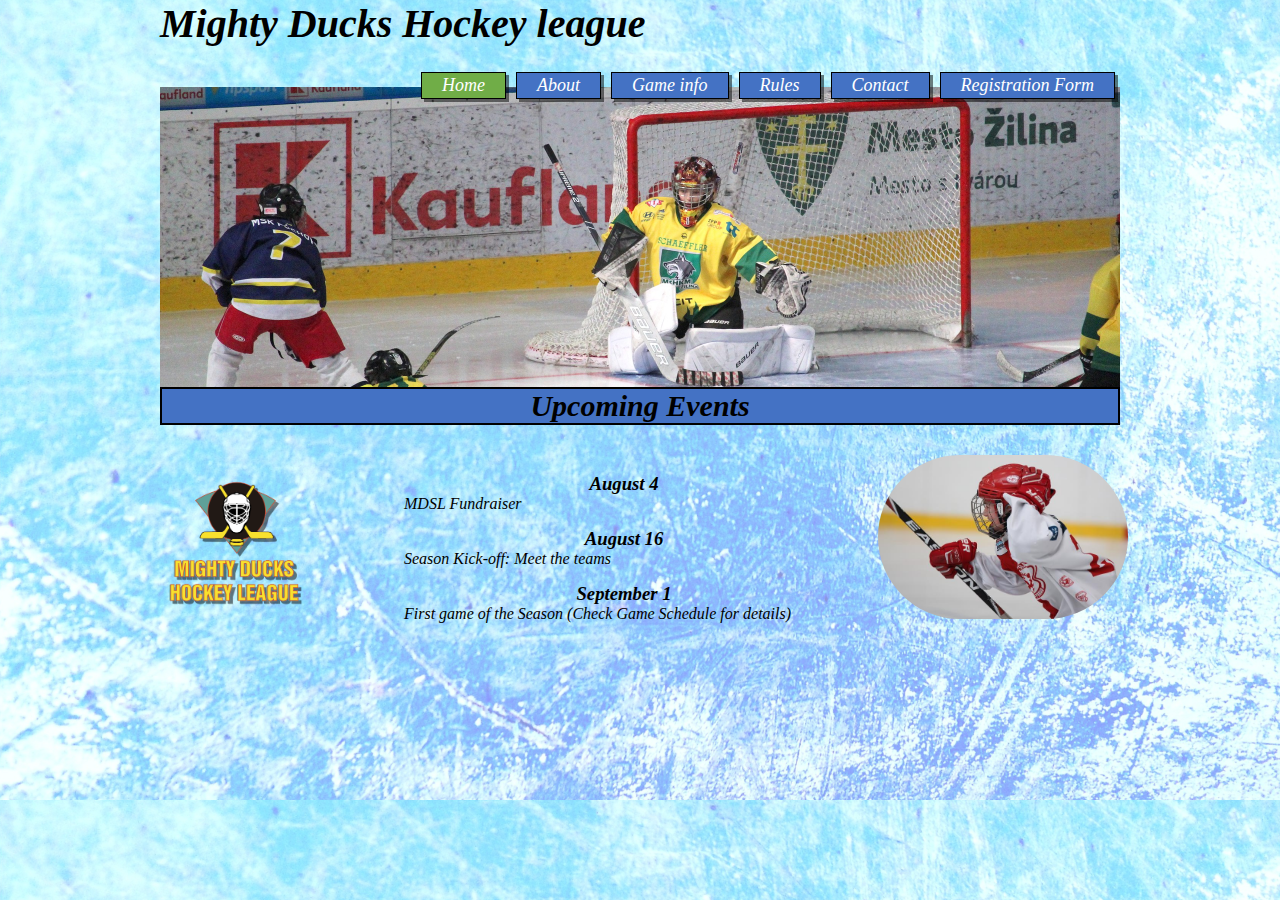
<file: index.html>
<!DOCTYPE html>
<html lang="en">
  <head>
    <link rel="icon" type="image/x-ico" href="./img/favicon.ico" />
    <link rel="stylesheet" type="text/css" href="./style.css" />
    <meta charset="UTF-8" />
    <meta http-equiv="X-UA-Compatible" content="IE=edge" />
    <meta name="viewport" content="width=device-width, initial-scale=1.0" />
    <title>Home</title>
  </head>
  <body>
    <header>
      <h1 class="tit">Mighty Ducks Hockey league</h1>

      <div class="banner">
        <nav>
          <a class="verde" href="#">Home</a>
          <a class="azul" href="./about.html">About</a>
          <a class="azul" href="./game_info.html">Game info</a>
          <a class="azul" href="./rules.html">Rules</a>
          <a class="azul" href="./contact.html">Contact</a>
          <a class="azul" href="./registration_form.html">Registration Form</a>
        </nav>
      </div>
      <h2 class="tit-h2">Upcoming Events</h2>
    </header>

    <main>
      <section>
        <div class="cont-logo-fecha">
          <img
            class="logo"
            src="./img/Logo_Mighty_ducks-01.png"
            alt="logo"
            width="150"
          />

          <div class="fechas">
            <h3>August 4</h3>
            <p>MDSL Fundraiser</p>

            <h3>August 16</h3>
            <p>Season Kick-off: Meet the teams</p>

            <h3>September 1</h3>
            <p>First game of the Season (Check Game Schedule for details)</p>
          </div>
          <img class="img-hockey" src="img\hockey_1.jpg" alt="" />
        </div>
      </section>
    </main>
  </body>
</html>
</file>
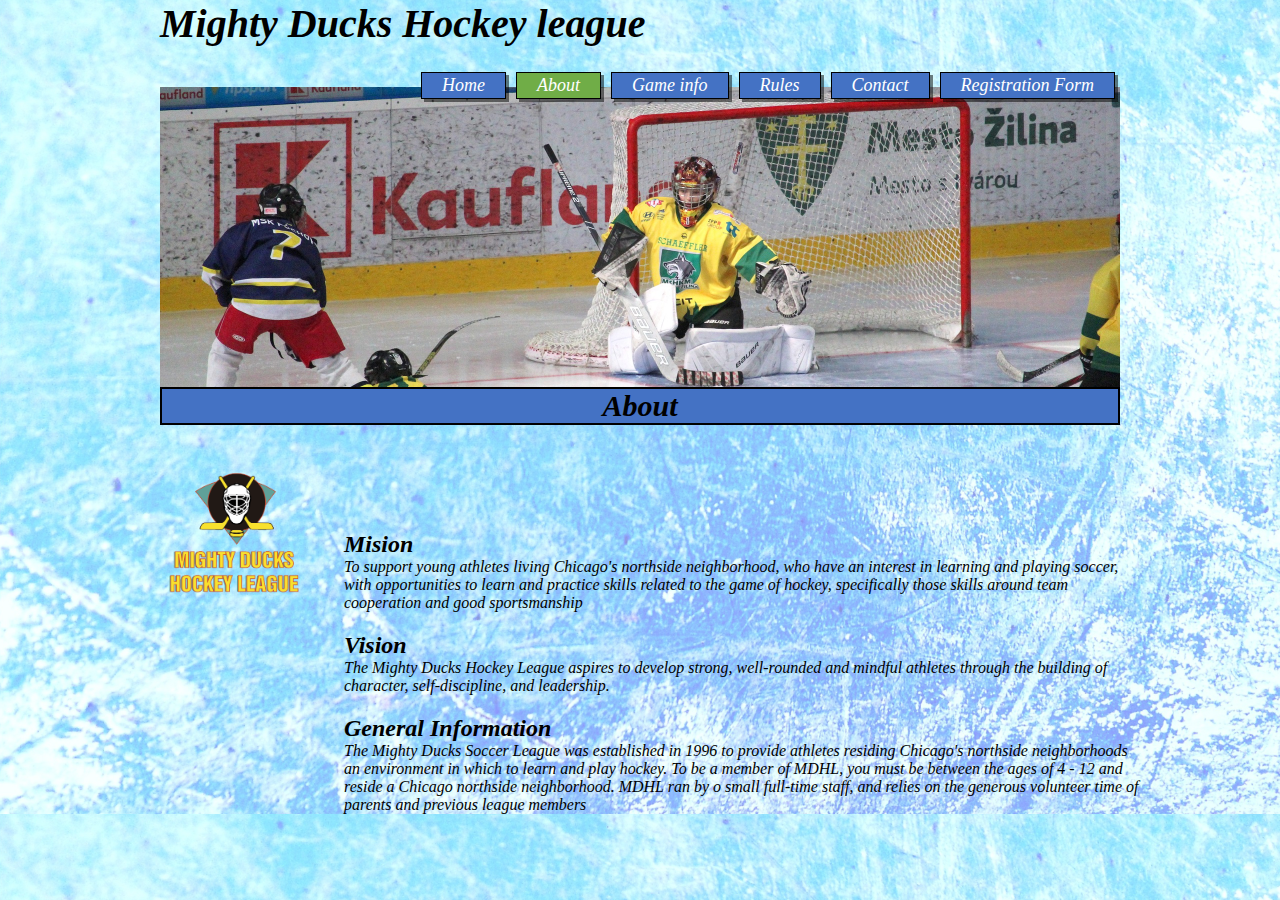
<file: about.html>
<!DOCTYPE html>
<html lang="en">
  <head>
    <meta charset="UTF-8" />
    <meta http-equiv="X-UA-Compatible" content="IE=edge" />
    <meta name="viewport" content="width=device-width, initial-scale=1.0" />
    <link rel="icon" type="image/x-ico" href="./img/favicon.ico" />
    <link rel="stylesheet" type="text/css" href="./style.css" />
    <title>About</title>
  </head>
  <body>
    <header>
      <h1 class="tit">Mighty Ducks Hockey league</h1>
      <div class="banner">
        <nav>
          <a class="azul" href="./index.html">Home</a>
          <a class="verde" href="./about.html">About</a>
          <a class="azul" href="./game_info.html">Game info</a>
          <a class="azul" href="./rules.html">Rules</a>
          <a class="azul" href="./contact.html">Contact</a>
          <a class="azul" href="./registration_form.html">Registration Form</a>
        </nav>
      </div>
      <h2 class="tit-h2">About</h2>
    </header>

    <main>
      <section class="sec-about">
        <img
          class="logo-about"
          src="./img/Logo_Mighty_ducks-01.png"
          alt="logo"
          width="150"
        />
        <div class="container">
          <div class="cont-mision">
            <h2>Mision</h2>
            <p>
              To support young athletes living Chicago's northside neighborhood,
              who have an interest in learning and playing soccer, with
              opportunities to learn and practice skills related to the game of
              hockey, specifically those skills around team cooperation and good
              sportsmanship
            </p>
          </div>
          <div class="cont-vision">
            <h2>Vision</h2>
            <p>
              The Mighty Ducks Hockey League aspires to develop strong,
              well-rounded and mindful athletes through the building of
              character, self-discipline, and leadership.
            </p>
          </div>
          <div class="cont-info">
            <h2>General Information</h2>
            <p>
              The Mighty Ducks Soccer League was established in 1996 to provide
              athletes residing Chicago's northside neighborhoods an environment
              in which to learn and play hockey. To be a member of MDHL, you
              must be between the ages of 4 - 12 and reside a Chicago northside
              neighborhood. MDHL ran by o small full-time staff, and relies on
              the generous volunteer time of parents and previous league members
            </p>
          </div>
        </div>
      </section>
    </main>
  </body>
</html>
</file>
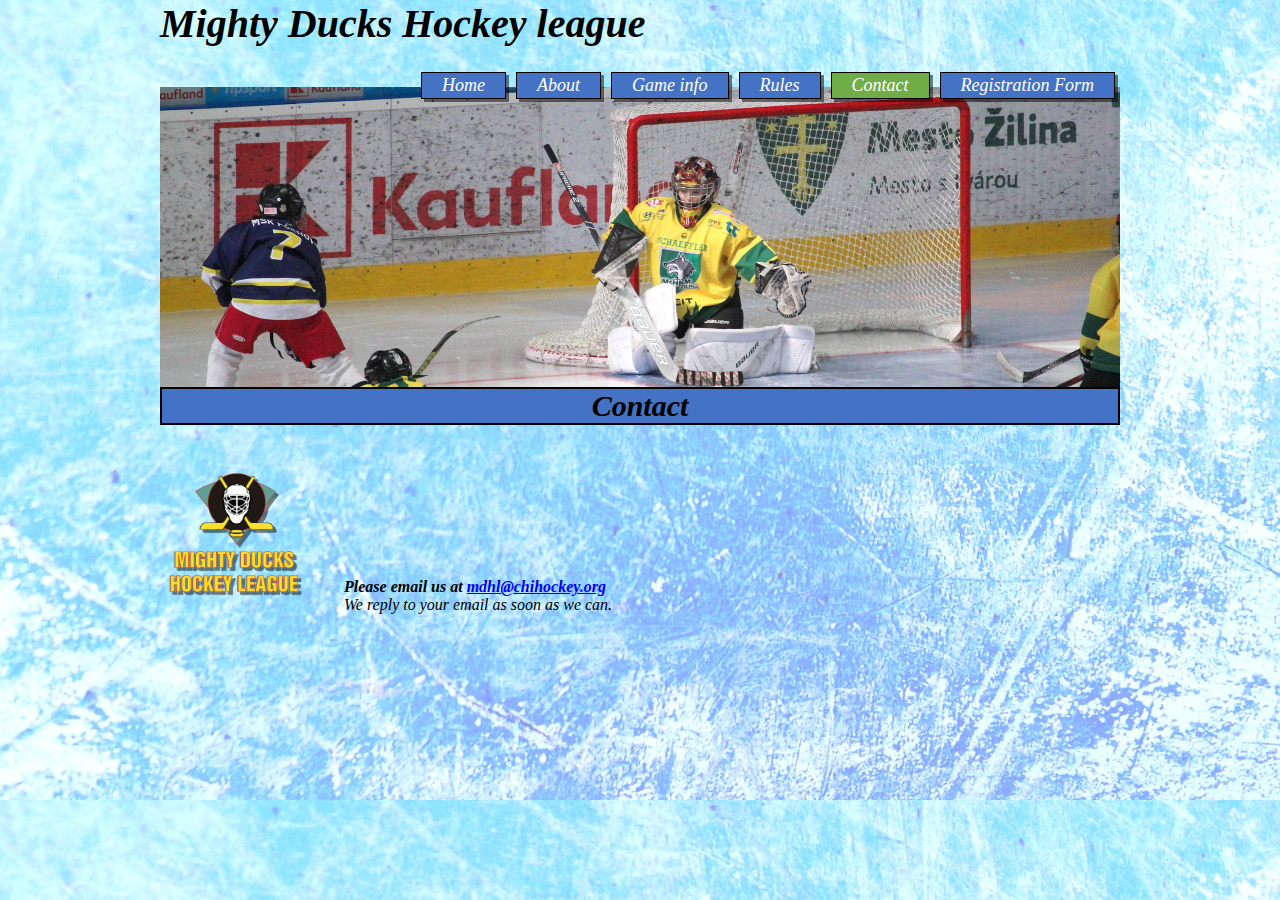
<file: contact.html>
<!DOCTYPE html>
<html lang="en">
  <head>
    <meta charset="UTF-8" />
    <meta http-equiv="X-UA-Compatible" content="IE=edge" />
    <meta name="viewport" content="width=device-width, initial-scale=1.0" />
    <link rel="icon" type="image/x-ico" href="./img/favicon.ico" />
    <link rel="stylesheet" type="text/css" href="./style.css" />
    <title>Contact</title>
  </head>
  <body>
    <header>
      <h1 class="tit">Mighty Ducks Hockey league</h1>
      <div class="banner">
        <nav>
          <a class="azul" href="./index.html">Home</a>
          <a class="azul" href="./about.html">About</a>
          <a class="azul" href="./game_info.html">Game info</a>
          <a class="azul" href="./rules.html">Rules</a>
          <a class="verde" href="./contact.html">Contact</a>
          <a class="azul" href="./registration_form.html">Registration Form</a>
        </nav>
      </div>
      <h2 class="tit-h2">Contact</h2>
    </header>
    <main>
      <section>
        <img
          class="logo-contact"
          src="./img/Logo_Mighty_ducks-01.png"
          alt="logo"
          width="150"
        />
        <div class="cont-email">
          <h4>
            Please email us at
            <a class="correo" href="mailto: mdhl@chihockey.org">
              mdhl@chihockey.org
            </a>
          </h4>

          <p>We reply to your email as soon as we can.</p>
        </div>
      </section>
    </main>
  </body>
</html>
</file>
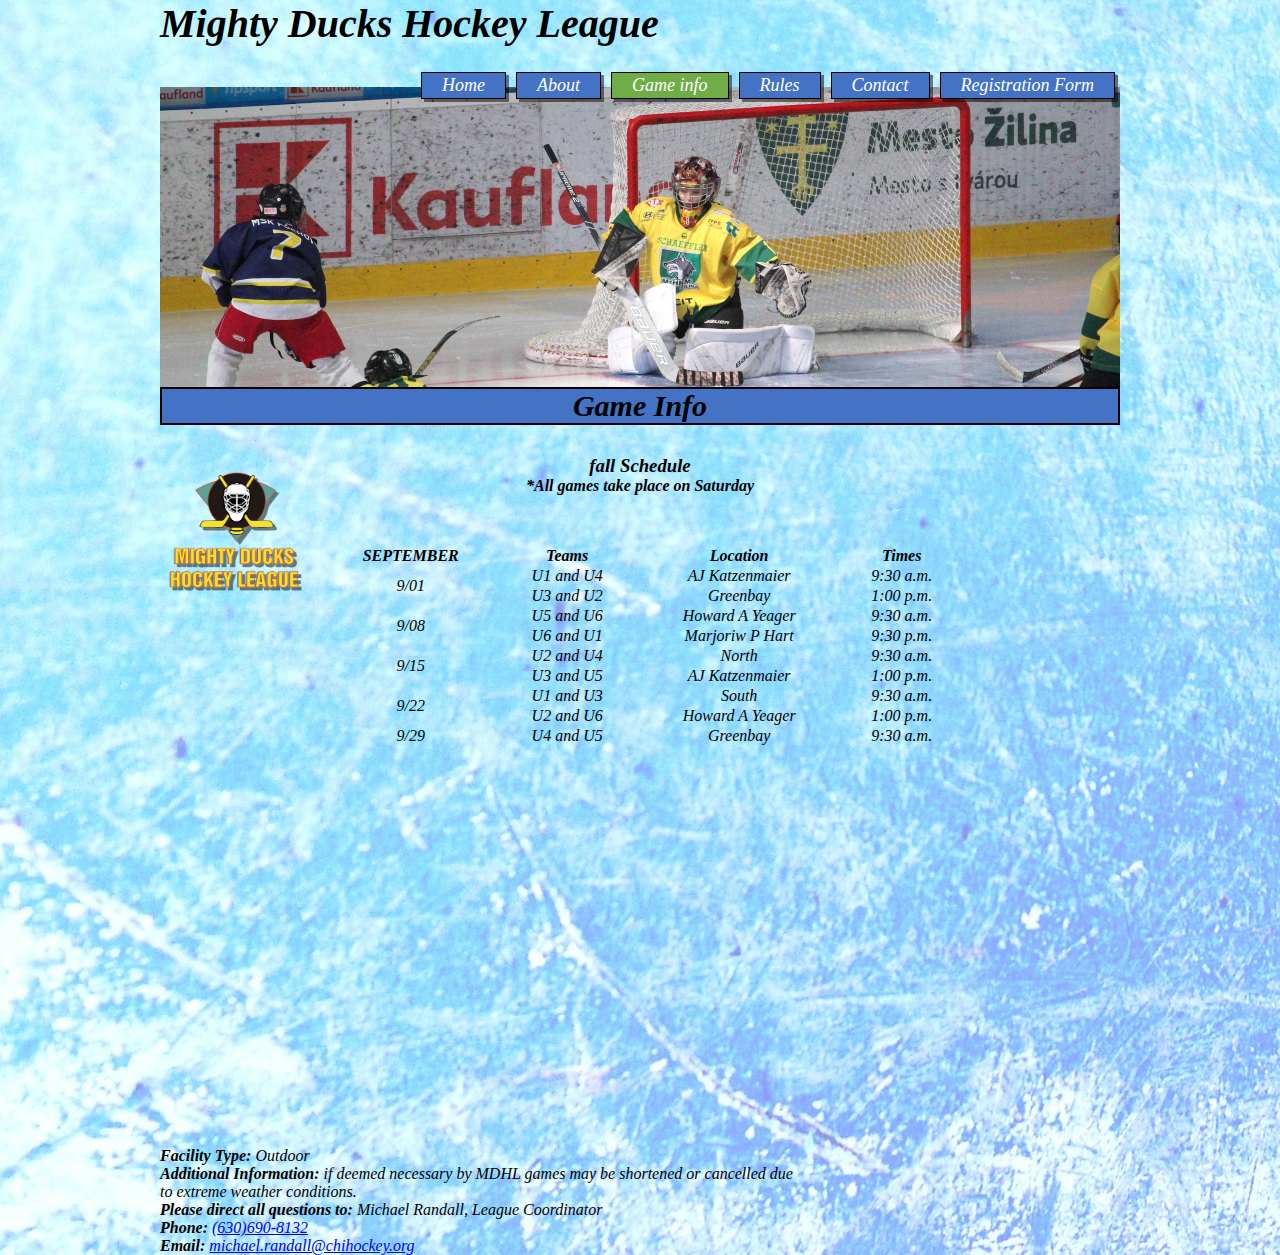
<file: game_info.html>
<!DOCTYPE html>
<html lang="en">
<head>
    <link rel="icon" type="image/x-ico" href="./img/favicon.ico"/>
    <link rel="stylesheet" type="text/css" href="./style.css">
    <meta charset="UTF-8">
    <meta http-equiv="X-UA-Compatible" content="IE=edge">
    <meta name="viewport" content="width=device-width, initial-scale=1.0">
    <title>game_info
    </title>
</head>
<body>
    
    <header>
        <h1 class="tit">Mighty Ducks Hockey League</h1>
        
        <div class="banner">
            <nav>
                <a class="azul" href="./index.html">Home</a>
                <a class="azul" href="./about.html">About</a>
                <a class="verde" href="./game_info.html">Game info</a>
                <a class="azul" href="./rules.html">Rules</a>
                <a class="azul" href="./contact.html">Contact</a>
                <a class="azul" href="./registration_form.html">Registration Form</a>
            </nav>
       
        </div>
        <h2 class="tit-h2">Game Info</h2>
</header>
<main>
<section class="tit-tablas">
    
    <img class="logo-game" src="./img/Logo_Mighty_ducks-01.png" alt="logo" > 
    <div class="sub-tits">
        <h3>fall Schedule</h3>
        <h4>*All games take place on Saturday</h4> 
    </div> 
    </div>
        
    <div class="tablas">
    <table>
       <thead> 
        <tr>
            <th>SEPTEMBER</th>
            <th>Teams</th>
            <th>Location</th>
            <th>Times</th>
        </tr>
    </thead> 
    <tbody>
        <tr>
            <td rowspan="2"> 9/01 </td>
            <td> U1 and U4 </td>
            <td> AJ Katzenmaier </td>
            <td> 9:30 a.m. </td>
        </tr>
        <tr>
            <td> U3 and U2 </td>
            <td> Greenbay </td>
            <td> 1:00 p.m. </td>
        </tr>
        <tr>
            <td rowspan="2"> 9/08 </td>
            <td> U5 and U6 </td>
            <td> Howard A Yeager </td>
            <td> 9:30 a.m. </td>
        </tr>
        <tr>
            <td> U6 and U1 </td>
            <td> Marjoriw P Hart </td>
            <td> 9:30 p.m. </td>
        </tr>
        <tr>
            <td rowspan="2"> 9/15 </td>
            <td> U2 and U4 </td>
            <td> North </td>
            <td> 9:30 a.m. </td>
        </tr>

        <tr>
            <td> U3 and U5 </td>
            <td> AJ Katzenmaier </td>
            <td> 1:00 p.m. </td>
        </tr>
        <tr>
            <td rowspan="2"> 9/22 </td>
            <td> U1 and U3 </td>
            <td> South </td>
            <td> 9:30 a.m. </td>
        </tr>
        <tr>
            <td> U2 and U6 </td>
            <td> Howard A Yeager </td>
            <td> 1:00 p.m. </td>
        </tr>
        <tr>
            <td> 9/29 </td>
            <td> U4 and U5 </td>
            <td> Greenbay </td>
            <td> 9:30 a.m. </td>
        </tr>
    </tbody>
    </table>
</div>

</section>

<div class="div-mapa">
<iframe src="https://www.google.com/maps/embed?pb=!1m18!1m12!1m3!1d105018.74479091808!2d-58.833001011782336!3d-34.65885015585241!2m3!1f0!2f0!3f0!3m2!1i1024!2i768!4f13.1!3m3!1m2!1s0x95bc9673b4784845%3A0x565adaf068ec4eab!2sDONATI%20HOCKEY%20SOCIAL!5e0!3m2!1ses-419!2sar!4v1676299400047!5m2!1ses-419!2sar" width="400" height="300" style="border:0;" allowfullscreen="" loading="lazy" referrerpolicy="no-referrer-when-downgrade"></iframe>
</div>
</main>
    <footer>
        <div class="ult-datos">
            <p><b>Facility Type: </b> Outdoor</p>
            <p><b>Additional Information: </b> if deemed necessary by MDHL
            games may be shortened or cancelled due to extreme weather conditions.</p>

            <p><b>Please direct all questions to: </b> Michael Randall, League Coordinator</p>
            <p><b>Phone: <a href="#"></b> (630)690-8132</a></p>
            <p><b>Email: <a href="mailto:michael.randall@chihockey.org"></b> michael.randall@chihockey.org</a></p>
        </div>
    </footer>
</body>
</html>
</file>
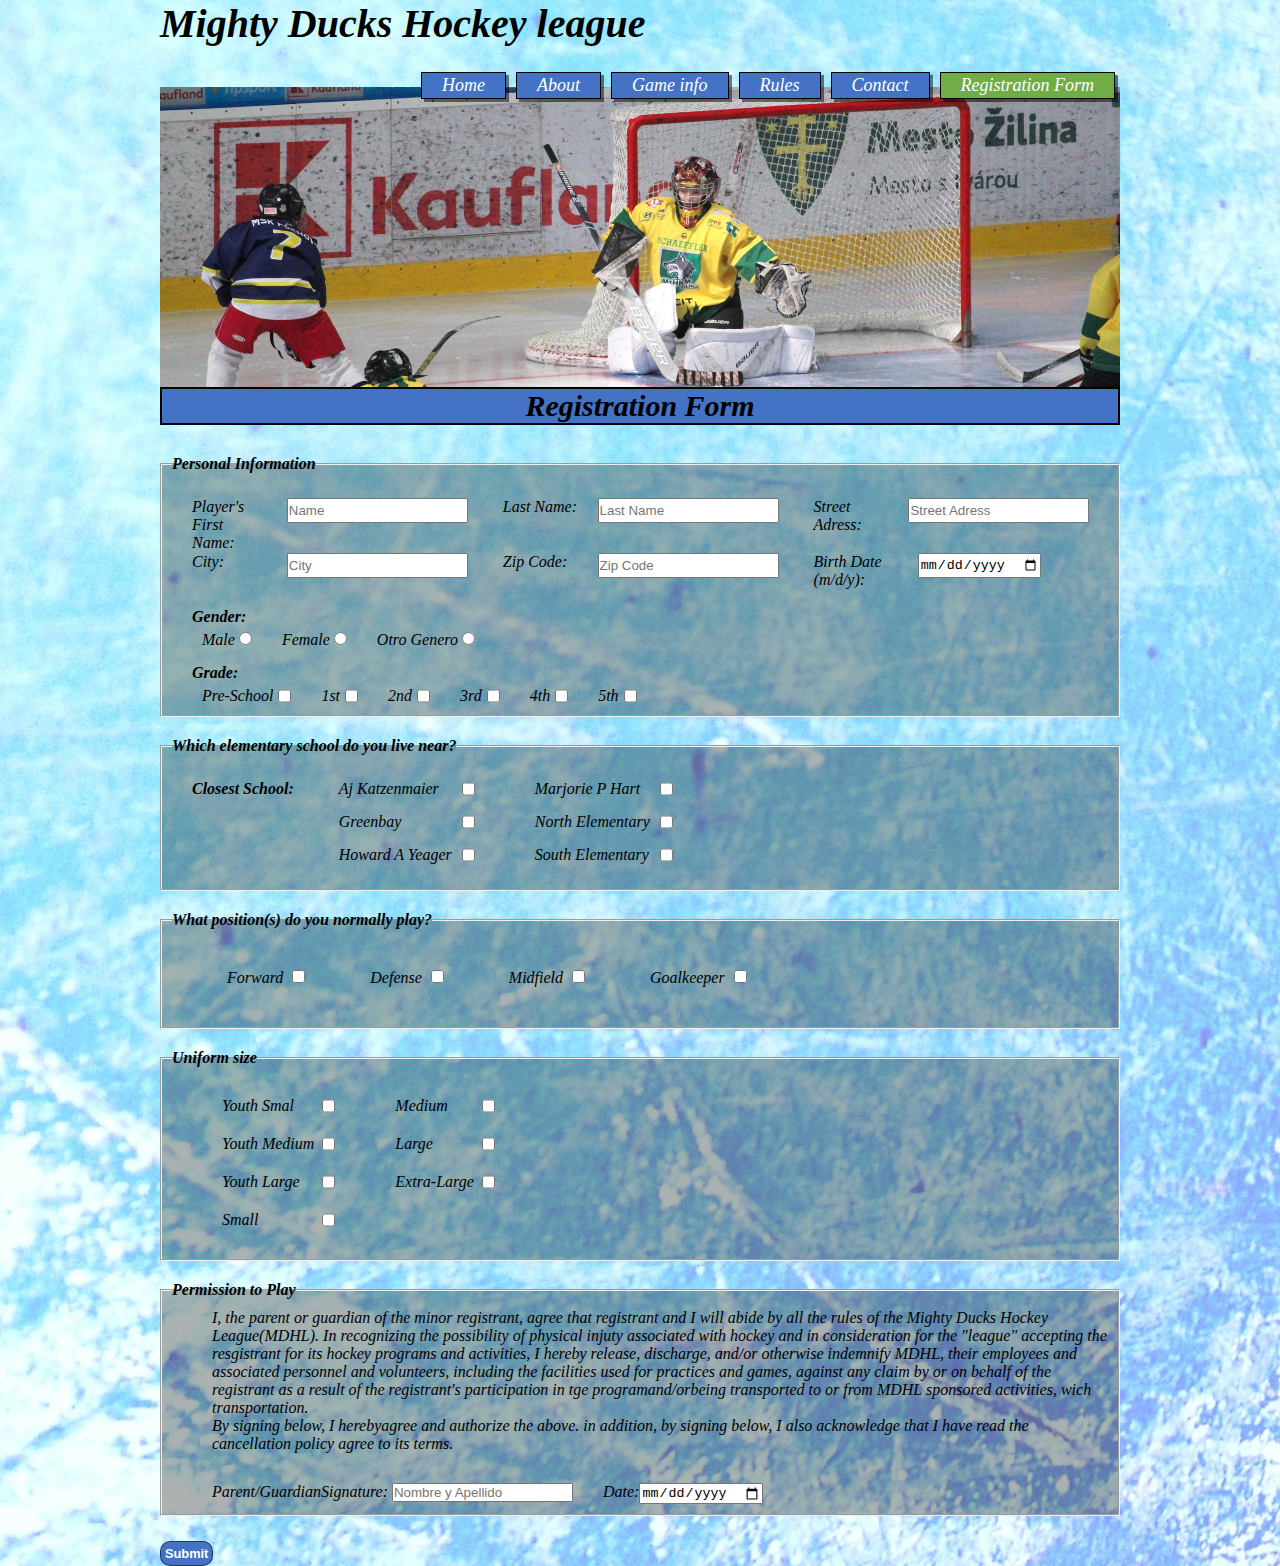
<file: registration_form.html>
<!DOCTYPE html>
<html lang="en">
  <head>
    <meta charset="UTF-8" />
    <meta http-equiv="X-UA-Compatible" content="IE=edge" />
    <meta name="viewport" content="width=device-width, initial-scale=1.0" />
    <link rel="icon" type="image/x-ico" href="./img/favicon.ico" />
    <link rel="stylesheet" type="text/css" href="./style.css" />
    <title>Registration form</title>
  </head>
  <body>
    <header>
      <h1 class="tit">Mighty Ducks Hockey league</h1>
      <div class="banner">
        <nav>
          <a class="azul" href="./index.html">Home</a>
          <a class="azul" href="./about.html">About</a>
          <a class="azul" href="./game_info.html">Game info</a>
          <a class="azul" href="./rules.html">Rules</a>
          <a class="azul" href="./contact.html">Contact</a>
          <a class="verde" href="./registration_form.html">Registration Form</a>
        </nav>
      </div>
      <h2 class="tit-h2">Registration Form</h2>
    </header>
    <main>
      <section class="sec-formulario"></section>
      <form action="./show_data.html" method="get">

        <!--  PRIMER FIELDSET  -->
        <fieldset class="field">
          <legend>Personal Information</legend>

          <div class="div-cont">
            <div class="div-casilla">
              <label class="label-w" for="nombre">Player's First Name:</label>
              <input type="text" name="nombre" id="nombre" placeholder="Name" />
            </div>
            <div class="div-casilla">
              <label class="label-w" for="apellido">Last Name:</label>
              <input
                type="text"
                name="apellido"
                id="apellido"
                placeholder="Last Name"
              />
            </div>
            <div class="div-casilla">
              <label class="label-w" for="calle">Street Adress:</label>
              <input
                type="text"
                name="calle"
                id="calle"
                placeholder="Street Adress"
              />
            </div>

            <div class="div-casilla">
              <label class="label-w" for="ciudad">City:</label>
              <input type="text" name="ciudad" id="ciudad" placeholder="City" />
            </div>
            <div class="div-casilla">
              <label class="label-w" for="zip">Zip Code:</label>
              <input type="text" name="zip" id="zip" placeholder="Zip Code" />
            </div>
            <div class="div-casilla">
              <label class="label-w" for="cumple">Birth Date (m/d/y): </label>
              <input type="date" name="cumple" id="cumple" />
            </div>
            <div class="cont-gender-grade">
              <p class="p-gender">Gender:</p>
              <div class="div-gender">
                <div class="div-male">
                  <label for="genero"
                    >Male
                    <input
                      type="radio"
                      name="genero"
                      id="masculino"
                      value="M"
                    />
                  </label>
                </div>
                <div class="div-female">
                  <label for="genero"
                    >Female
                    <input type="radio" name="genero" id="femenino" value="F" />
                  </label>
                </div>
                <div class="otro-gen">
                  <label for="genero"
                    >Otro Genero
                    <input
                      type="radio"
                      name="genero"
                      id="otro-genero"
                      value="O"
                    />
                  </label>
                </div>
              </div>

              <p class="p-grade">Grade:</p>

              <div class="div-grade">
                <label for="">Pre-School</label>
                <input
                  type="checkbox"
                  name="grade"
                  id="pre-school"
                  value="pre-school"
                />
                <label for="">1st</label>
                <input type="checkbox" name="grade" id="1st" value="1st" />
                <label for="">2nd</label>
                <input type="checkbox" name="grade" id="2nd" value="2nd" />
                <label for="">3rd</label>
                <input type="checkbox" name="grade" id="3rd" value="3rd" />
                <label for="">4th</label>
                <input type="checkbox" name="grade" id="4th" value="4th" />
                <label for="">5th</label>
                <input type="checkbox" name="grade" id="5th" value="5th" />
              </div>
            </div>
          </div>
        </fieldset>

        <!--  SEGUNDO FIELDSET  -->

        <fieldset class="field">
          <legend>Which elementary school do you live near?</legend>

          <p class="p-school">Closest School:</p>

          <div class="div-school">
            <div class="school-1a3">

              <div class="casilla-school">
            <label  for="">Aj Katzenmaier</label>
            <input type="checkbox" name="cerca-de" id="Aj Katzenmaier" value="Aj Katzenmaier"/>
            </div>

            <div class="casilla-school">
            <label for="">Greenbay</label>
            <input type="checkbox" name="cerca-de" id="Greenbay" value="Greenbay"/>
            </div>

            <div class="casilla-school">
            <label for="">Howard A Yeager</label>
            <input type="checkbox" name="cerca-de" id="Howard-A-Yeager" value="Howard-A-Yeager"/>
</div>

</div>
<div class="school-4a6">
  <div class="casilla-school">
            <label for="">Marjorie P Hart</label>
            <input type="checkbox" name="cerca-de" id="Marjorie-P-Hart" value="Marjorie-P-Hart"/>
</div>
<div class="casilla-school">
            <label for="">North Elementary</label>
            <input type="checkbox" name="cerca-de" id="North-Elementary" value="North-Elementary"/>
</div>
    <div class="casilla-school">
            <label for="">South Elementary</label>
            <input type="checkbox" name="cerca-de" id="South-Elementary" value="South-Elementary" />
 </div>        
          </div>
          </div>
          </div>
        </fieldset>

        <!--  TERCER FIELDSET  -->
        
        <fieldset class="field">
          <legend>What  position(s) do you normally play?</legend>
<div class="div-position">
  <div class="casilla-position">
          <label for="">Forward</label>
          <input type="checkbox" name="position" id="forward" value="forward">
</div>
<div class="casilla-position">
             <label for="">Defense</label>
          <input type="checkbox" name="position" id="defense" value="defense">
</div>
          <div class="casilla-position">
             <label for="">Midfield</label>
          <input type="checkbox" name="position" id="midfield" value="midfield">
</div>
<div class="casilla-position">
             <label for="">Goalkeeper</label>
          <input type="checkbox" name="position" id="goalkepper" value="goalkepper">
</div>
</div>
        </fieldset>


        <!--CUARTO FIELDSET-->


        <fieldset class="field">
          <legend>Uniform size</legend>
          
          <div class="div-uniform">
<div class="uniform-1a4">
<div class="casilla-uniform">
          <label for="">Youth Smal</label>
          <input type="checkbox" name="unifom-size" id="youth-smal" value="youth-smal">
 </div>

<div class="casilla-uniform">
          <label for="">Youth Medium</label>
          <input type="checkbox" name="unifom-size" id="youth-medium" value="youth-medium">
 </div>

<div class="casilla-uniform"> 
          <label for="">Youth Large</label>
          <input type="checkbox" name="unifom-size" id="youth-largue" value="youth-largue">
 </div>  

 <div class="casilla-uniform">         
          <label for="">Small</label>
          <input type="checkbox" name="unifom-size" id="small" value="small">
        </div>

</div>

<div class="uniform-5a7">

<div class="casilla-uniform">  
          <label for="">Medium</label>
          <input type="checkbox" name="unifom-size" id="medium" value="medium">
          </div>

<div class="casilla-uniform">
          <label for="">Large</label>
          <input type="checkbox" name="unifom-size" id="large" value="large">
          </div>

<div class="casilla-uniform">
         <label for="">Extra-Large</label>
          <input type="checkbox" name="unifom-size" id="extra-large" value="extra-large">
</div>
</div>
</div>
        </fieldset>
        <fieldset class="field">
          <legend>Permission to Play</legend>
<div class="div-permission"></div>
 <div class="primer-parrafo">
 <p>I, the parent or guardian of the minor registrant, agree that registrant and I will abide by all the
  rules of the Mighty Ducks Hockey League(MDHL). In recognizing the possibility of physical injuty
associated with hockey and in consideration for the "league" accepting the resgistrant for its
hockey programs and activities, I hereby release, discharge, and/or otherwise indemnify MDHL,
their employees and associated personnel and volunteers, including the facilities used for
practices and games, against any claim by or on behalf of the registrant as a result of the 
registrant's participation in tge programand/orbeing transported to or from MDHL sponsored
activities, wich transportation.<br>
By signing below, I herebyagree and authorize the above. in addition, by signing below, I also
acknowledge that I have read the cancellation policy agree to its terms.
</p>
<div class="firmaYdate">
  <div class="firma">
<label for="">Parent/GuardianSignature:</label>
<input type="text" name="firma" placeholder="Nombre y Apellido">
</div>
<label for="">Date: </label>
<input type="date" name="fecha" id="fecha">
</div>
</fieldset>
        <button class="boton-information" type="submit">Submit</button>
      </form>
    </main>
  </body>
</html>
</file>
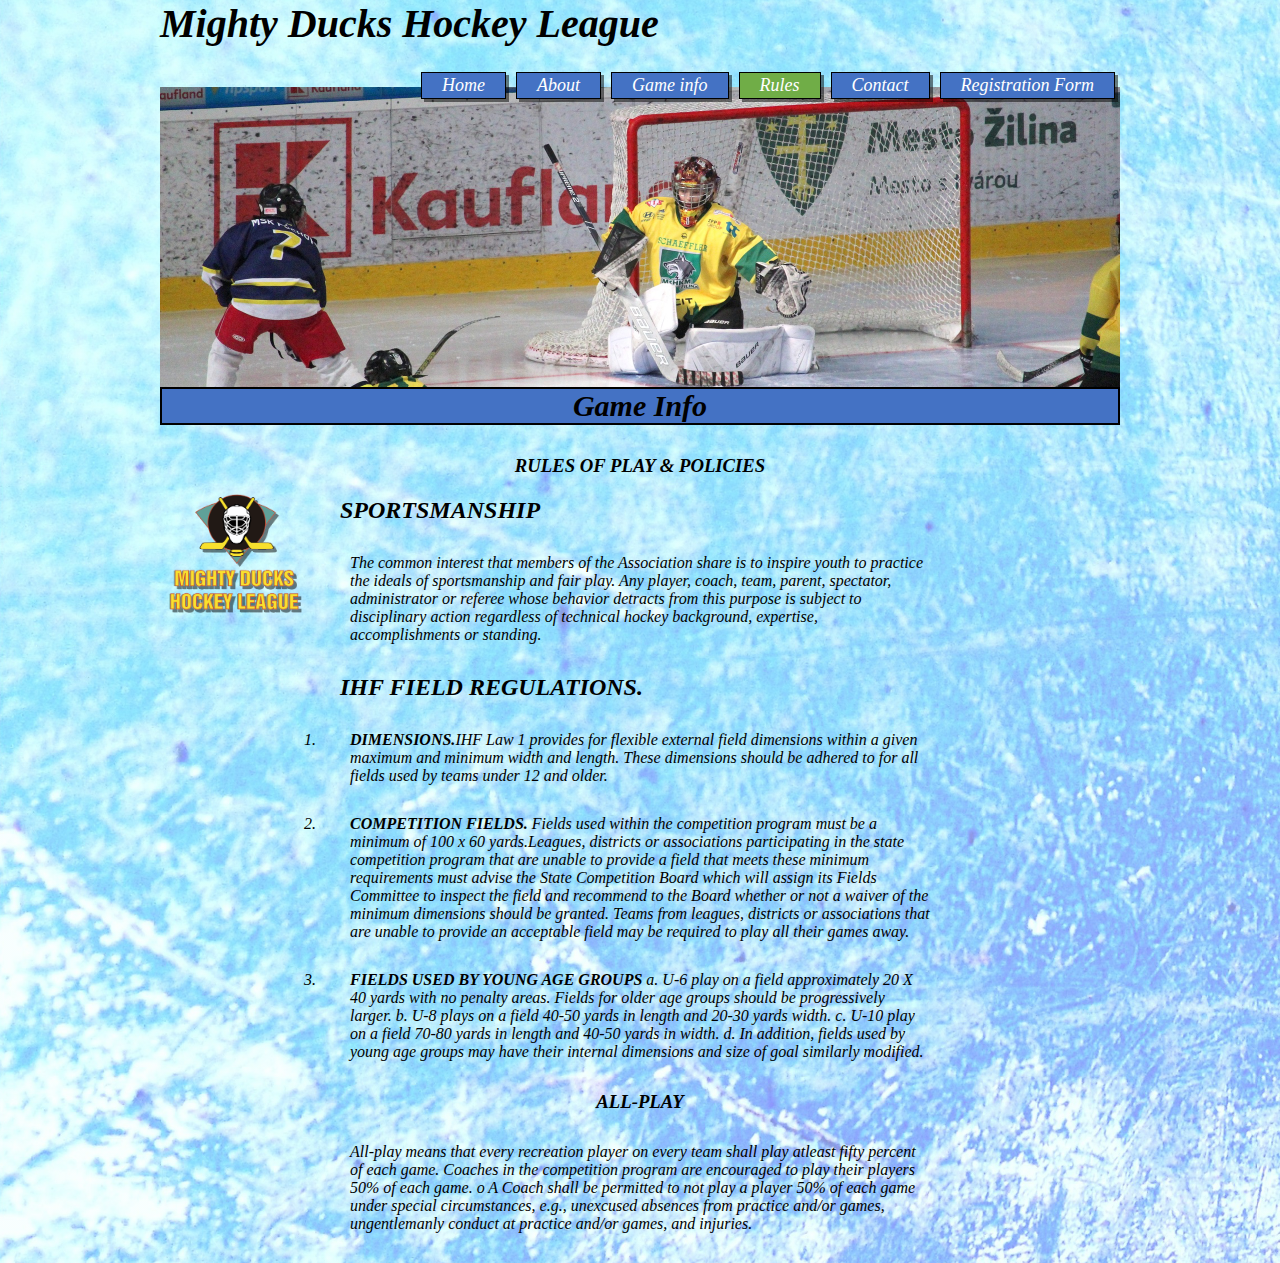
<file: rules.html>
<!DOCTYPE html>
<html lang="en">
  <head>
    <link rel="icon" type="image/x-ico" href="./img/favicon.ico" />
    <link rel="stylesheet" type="text/css" href="./style.css" />
    <meta charset="UTF-8" />
    <meta http-equiv="X-UA-Compatible" content="IE=edge" />
    <meta name="viewport" content="width=device-width, initial-scale=1.0" />
    <title>Rules</title>
  </head>
  <body>
    <header>
      <h1 class="tit">Mighty Ducks Hockey League</h1>

      <div class="banner">
        <nav>
          <a class="azul" href="./index.html">Home</a>
          <a class="azul" href="./about.html">About</a>
          <a class="azul" href="./game_info.html">Game info</a>
          <a class="verde" href="./rules.html">Rules</a>
          <a class="azul" href="./contact.html">Contact</a>
          <a class="azul" href="./registration_form.html">Registration Form</a>
        </nav>
      </div>
      <h2 class="tit-h2">Game Info</h2>
    </header>
    <main>
      <h3>RULES OF PLAY & POLICIES</h3>

      <img class="logo-rules" src="./img/Logo_Mighty_ducks-01.png" alt="logo" />

      <section>
        <div class="politicas">
          <h2>SPORTSMANSHIP</h2>
          <p>
            The common interest that members of the Association share is to
            inspire youth to practice the ideals of sportsmanship and fair play.
            Any player, coach, team, parent, spectator, administrator or referee
            whose behavior detracts from this purpose is subject to disciplinary
            action regardless of technical hockey background, expertise,
            accomplishments or standing.
          </p>

          <h2>IHF FIELD REGULATIONS.</h2>

          <ol>
            <li>
              <p>
                <b>DIMENSIONS.</b>IHF Law 1 provides for flexible external field
                dimensions within a given maximum and minimum width and length.
                These dimensions should be adhered to for all fields used by
                teams under 12 and older.
              </p>
            </li>

            <li>
              <p>
                <b>COMPETITION FIELDS.</b> Fields used within the competition
                program must be a minimum of 100 x 60 yards.Leagues, districts
                or associations participating in the state competition program
                that are unable to provide a field that meets these minimum
                requirements must advise the State Competition Board which will
                assign its Fields Committee to inspect the field and recommend
                to the Board whether or not a waiver of the minimum dimensions
                should be granted. Teams from leagues, districts or associations
                that are unable to provide an acceptable field may be required
                to play all their games away.
              </p>
            </li>

            <li>
              <p>
                <b>FIELDS USED BY YOUNG AGE GROUPS</b> a. U-6 play on a field
                approximately 20 X 40 yards with no penalty areas. Fields for
                older age groups should be progressively larger. b. U-8 plays on
                a field 40-50 yards in length and 20-30 yards width. c. U-10
                play on a field 70-80 yards in length and 40-50 yards in width.
                d. In addition, fields used by young age groups may have their
                internal dimensions and size of goal similarly modified.
              </p>
            </li>
          </ol>
          <h3>ALL-PLAY</h3>
          <p>
            All-play means that every recreation player on every team shall play
            atleast fifty percent of each game. Coaches in the competition
            program are encouraged to play their players 50% of each game. o A
            Coach shall be permitted to not play a player 50% of each game under
            special circumstances, e.g., unexcused absences from practice and/or
            games, ungentlemanly conduct at practice and/or games, and injuries.
          </p>
        </div>
      </section>
    </main>
  </body>
</html>
</file>
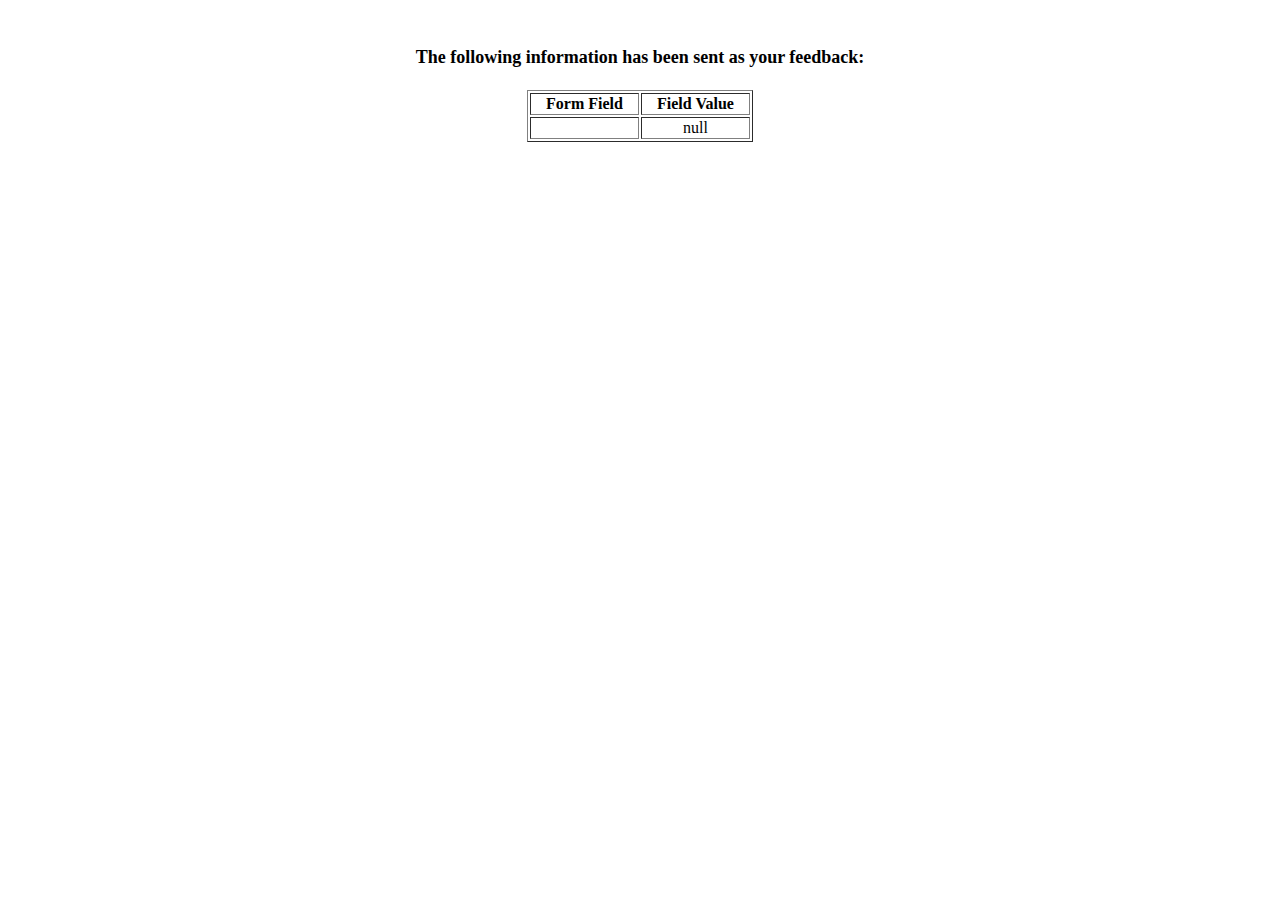
<file: show_data.html>
<html>
  <head>
    <title>Feedback Sent</title>
  </head>
  <body>
    <p align="center">&nbsp;</p>
    <h1 align="center">
      <font size="+1"
        >The following information has been sent as your feedback:</font
      >
    </h1>

    <table border="1" align="center" width="226">
      <tr>
        <th align="center">Form Field</th>
        <th align="center">Field Value</th>
      </tr>

      <script language="javascript">
        var args = location.search.substr(1).split("&");
        for (var i = 0; i < args.length; ++i) {
          var parts = args[i].split("=");
          if (parts != null) {
            var field = parts[0];
            var value = parts[1];
            if (value == null) {
              value = "null";
            } else {
              value = '"' + unescape(value.replace(/\+/g, " ")) + '"';
            }

            document.writeln('<tr><td align="center">' + field + "</td>");
            document.writeln('<td align="center">' + value + "</td></tr>");
          }
        }
      </script>

      <noscript>
        <tr>
          <td>
            <p>You need to turn on Javascript in your browser.</p>

            <p>In Microsoft Internet Explorer 4 or greater:</p>
            <ul>
              <li>
                From the "Tools" menu (in IE 4, it's the "View" menu), select
                "Internet Options".
              </li>
              <li>Click on the "Security" tab.</li>
              <li>
                Click on the "Custom Level" button. (In IE 4, select "Custom"
                and then click on "Settings...".)
              </li>
              <li>Under "Active scripting" make sure "Enable" is selected.</li>
            </ul>

            <p>In Netscape version 4 or greater:</p>
            <ul>
              <li>From the <b>Edit</b> menu, select <b>Preferences</b>.</li>
              <li>
                In the <b>Category</b> list on the left, click on the word
                "Advanced".
              </li>
              <li>
                In the panel on the right, make sure "Enable JavaScript" is
                checked.
              </li>
              <li>Click the <b>OK</b> button.</li>
            </ul>
          </td>
        </tr>
      </noscript>
    </table>
  </body>
</html>
</file>
<file: style.css>
* {
  box-sizing: border-box;
  margin: 0;
  padding: 0;
}
body {
  font-family: cursive;
  font-style: oblique;
  background-image: linear-gradient(
      0deg,
      rgba(255, 255, 255, 0.5),
      rgba(255, 255, 255, 0.5)
    ),
    url("./img/fondo.jpg");
  background-size: cover;
}
p {
  font-family: cursive;
}

h1 {
  font-size: 40px;
}
header h2 {
  font-size: 30px;
  text-align: center;
}
header a {
  text-decoration: none;
  color: white;
  font-size: 18px;
  display: inline-block;
  border: solid black 1px;
  padding: 2px 20px;
  margin: 5px;
  box-shadow: 3px 3px 0px rgba(0, 0, 0, 0.5);
}
.tit {
  margin-left: 12.5%;
  margin-bottom: 40px;
}

.verde {
  background-color: rgb(112, 173, 71);
}
.azul {
  background-color: rgb(68, 114, 196);
}

.banner {
  background-image: url(./img/banner.jpg);
  display: flex;
  margin: auto;
  width: 75%;
  height: 300px;
  background-size: cover;
}
nav {
  display: flex;
  align-items: flex-start;
  justify-content: flex-end;
  margin-left: auto;
  margin-top: -20px;
}
.tit-h2 {
  margin: 0px auto 30px;
  border: 2px solid black;
  width: 75%;
  background-color: rgb(68, 114, 196);
}

.logo {
  margin-left: 12.5%;
  filter: drop-shadow(3px 3px 0px rgba(0, 0, 0, 0.5));
}

.fechas {
  display: inline-block;
  width: 500px;
  margin-left: 60px;
}
.fechas p {
  margin-left: 30px;
  margin-bottom: 15px;
}
.img-hockey {
  width: 250px;
  border-radius: 100px;
}

/*about*/
.cont-mision,
.cont-vision,
.cont-info {
  width: 800px;
}

.container {
  display: inline-block;
}
.container h2 {
  margin-top: 20px;
}
.logo-about {
  display: inline;
  margin-left: 12.5%;
  margin-bottom: 200px;
  margin-right: 30px;
}

/*contact*/

.logo-contact {
  display: inline;
  margin-left: 12.5%;
  filter: drop-shadow(3px 3px 0px rgba(0, 0, 0, 0.5));

  margin-right: 30px;
}
.cont-email {
  display: inline-block;
  width: 350px;
}

/* game_info */

.logo-game {
  width: 150px;
  height: 150px;
  position: absolute;
  margin-left: 12.5%;
  filter: drop-shadow(3px 3px 0px rgba(0, 0, 0, 0.5));
}

.div-mapa {
  display: flex;
  margin: 50px 200px;
}

.tablas {
  display: flex;
  justify-content: center;
  margin-bottom: 50px;
}
table {
  width: 50%;
}
.sub-tits {
  text-align: center;
  margin-bottom: 50px;
}
td {
  text-align: center;
}
.ult-datos {
  margin-left: 12.5%;
  width: 50%;
}

/* Rules */

.logo-rules {
  width: 150px;
  height: 150px;
  position: absolute;
  margin-left: 12.5%;
  filter: drop-shadow(3px 3px 0px rgba(0, 0, 0, 0.5));
}
main h3 {
  text-align: center;
}

.politicas {
  width: 50%;
  margin: auto;
}
.politicas p {
  margin: 30px;
}
.politicas h2 {
  margin: 20px;
}

/* REGISTRATION FORM */

.boton-information {
  font-size: 0.8em;
  font-weight: bold;
  padding: 4px;
  border-radius: 10px;
  border: 1px solid rgba(0, 0, 0, 0.5);
  color: white;
  background-color: rgb(68, 114, 196);
  margin-left: 12.5%;
  margin-top: 5px;
}
.field {
  background-color: rgba(0, 0, 0, 0.3);
  width: 75%;
  margin: auto;
  padding: 10px;
  margin-bottom: 20px;
  display: flex;
}
.div-casilla input {
  margin-left: 20px;
}
.label-w {
  width: 30%;
  height: 25px;
  margin-left: 5px;
}

.div-casilla {
  margin: 15px;
  width: 30%;
  display: flex;
  flex-direction: row;
}
legend {
  font-weight: bold;
}
.div-cont {
  display: flex;
  flex-wrap: wrap;
}

.div-gender {
  display: flex;
}
.div-gender label {
  margin-left: 30px;
}
.p-gender,
.p-grade,
.p-school {
  display: flex;
  margin-left: 20px;
  margin-bottom: 5px;
  margin-top: 15px;
  font-weight: bold;
}

.div-grade {
  display: flex;
}

.div-grade label {
  margin-left: 30px;
}
.cont-gender-grade {
  display: flex;
  flex-direction: column;
}
.div-grade input,
.div-school input {
  margin-left: 5px;
}

.div-school {
  display: flex;
}
.div-school label {
  margin-left: 30px;
  margin-right: 5px;
  width: 100%;
}
.casilla-school {
  display: flex;
  margin: 15px;
}

/* POSITION-FORM */

.div-position {
  display: flex;
  margin-left: 20px;
}
.casilla-position {
  margin: 30px;
}
.div-position label {
  margin: 5px;
}

/*UNIFORM SIZE - FORM*/
.div-uniform {
  display: flex;
  margin-left: 20px;
}

.casilla-uniform {
  display: flex;
  margin: 20px 30px;
}
.div-uniform label {
  padding-right: 8px;
  width: 100%;
}

/*PERMISSION-FORM*/
.div-permission {
  display: flex;
  margin: 20px;
}

.firmaYdate {
  margin-top: 30px;
  display: flex;
}

.firma {
  margin-right: 30px;
}
</file>
